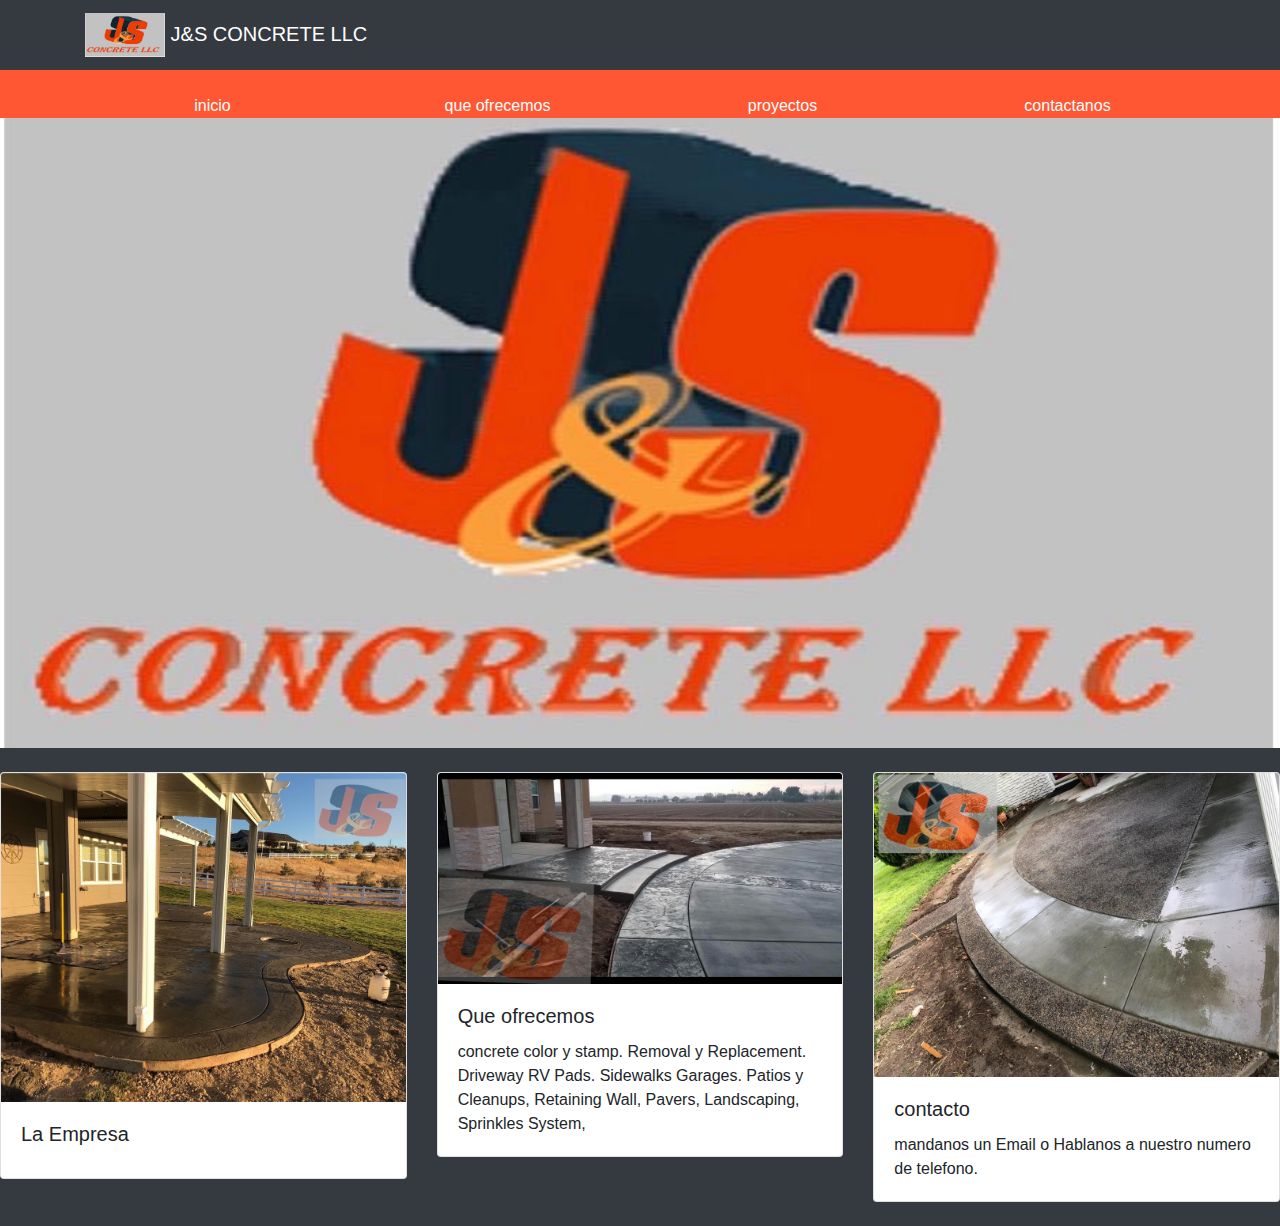
<file: index.html>
<!doctype html>
<html lang="en">
  <head>
    <body class="bg-dark"></body>
    <!-- Required meta tags -->
    <meta charset="utf-8">
    <meta name="viewport" content="width=device-width, initial-scale=1, shrink-to-fit=no">

    <!-- Bootstrap CSS -->
    <link rel="stylesheet" href="https://stackpath.bootstrapcdn.com/bootstrap/4.3.1/css/bootstrap.min.css" integrity="sha384-ggOyR0iXCbMQv3Xipma34MD+dH/1fQ784/j6cY/iJTQUOhcWr7x9JvoRxT2MZw1T" crossorigin="anonymous">
    <link rel="stylesheet" type="text/css" href="index.css">
  </head>
  <body> </body>
  <body data-spy="scroll" data-target="#navbar" data-offset="57">
  	<nav id="header" class="navbar navbar-expand-lg navbar-dark bg-dark sticky-top">
  		<div class="container">
  <a class="navbar-brand" href="#">
    <img src="images/1.jpg" alt="platzi logo">
   J&S CONCRETE LLC
    
  </a>
  <button class="navbar-toggler" type="button" data-toggle="collapse" data-target="#navbar" aria-controls="navbarSupportedContent" aria-expanded="false" aria-label="Toggle navigation">
    <span class="navbar-toggler-icon"></span>
  </button>
  </div>
</nav>
<footer id="footer" class="pd-4 pt-4">
      <div class="container">

      <div class="row text-center">
        <div class=" col-lg">
           <a href="proyectojyys.html"> inicio </a>
         
        </div>

        <div class=" col-lg">
          <a href="ofrece.html">que ofrecemos</a>
        </div>

        <div class=" col-lg">
          <a href="proyectos.html">proyectos</a>
        </div>

        <div class=" col-lg">
          <a href="contacto.html" >contactanos</a>
        </div>

      </div>
    </div>
    </footer>
<main id="main">
	<section id="speakers">
		
	</section>
<div id="carousel" class="carousel slide carousel-fade" data-ride="carousel" data-pause="false">
  <div class="carousel-inner">
    <div class="carousel-item active">
      <img class="d-block w-100" src="images/1.jpg" alt="hawaii 1">
    </div>
    <div class="carousel-item">
      <img class="d-block w-100" src="images/2.jpg" alt="hawaii 2">
    </div>
    <div class="carousel-item">
      <img class="d-block w-100" src="images/3.jpg" alt="hawaii 3">
    </div>
   
</div>
</div>
</main>
<section id="speakers" class="mt-4">
	

	<div class="row">
	<div class="col-12 col-md-6 col-lg-4 mb-4">
		<div class="card">
			<img class="card-img-top" src="principal/3.jpg" alt="foto de sacha">
			<div class="card-body">
				<h5 class="card-title">La Empresa</h5>
				<p class="card-text"></p>
                 </div>
             </div>
         </div>
         <div class="col-12 col-md-6 col-lg-4 mb-4">
		<div class="card">
			<img class="card-img-top" src="principal/4.jpg" alt="foto de sacha">
			<div class="card-body">
			
				<h5 class="card-title">Que ofrecemos</h5>
				<p class="card-text"> concrete color y stamp. Removal y Replacement. Driveway RV Pads. Sidewalks Garages. Patios y Cleanups, Retaining Wall, Pavers, Landscaping, Sprinkles System,  </p>
                 </div>
             </div>
         </div>
         
         <div class="col-12 col-md-6 col-lg-4 mb-4">
		<div class="card">
			<img class="card-img-top" src="principal/1.jpg" alt="foto de sacha">
			<div class="card-body">
			
				<h5 class="card-title">contacto</h5>
				<p class="card-text">mandanos un Email o Hablanos a nuestro numero de telefono. </p>
                 </div>
             </div>
         </div>
       
     </div>
 </div>
</section>
			


    
 
     <!-- Optional JavaScript -->
    <!-- jQuery first, then Popper.js, then Bootstrap JS -->
    <script src="https://code.jquery.com/jquery-3.3.1.slim.min.js" integrity="sha384-q8i/X+965DzO0rT7abK41JStQIAqVgRVzpbzo5smXKp4YfRvH+8abtTE1Pi6jizo" crossorigin="anonymous"></script>
    <script src="https://cdnjs.cloudflare.com/ajax/libs/popper.js/1.14.7/umd/popper.min.js" integrity="sha384-UO2eT0CpHqdSJQ6hJty5KVphtPhzWj9WO1clHTMGa3JDZwrnQq4sF86dIHNDz0W1" crossorigin="anonymous"></script>
    <script src="https://stackpath.bootstrapcdn.com/bootstrap/4.3.1/js/bootstrap.min.js" integrity="sha384-JjSmVgyd0p3pXB1rRibZUAYoIIy6OrQ6VrjIEaFf/nJGzIxFDsf4x0xIM+B07jRM" crossorigin="anonymous"></script>
    <script src="index.js"></script>
  </body>
</html>
</file>
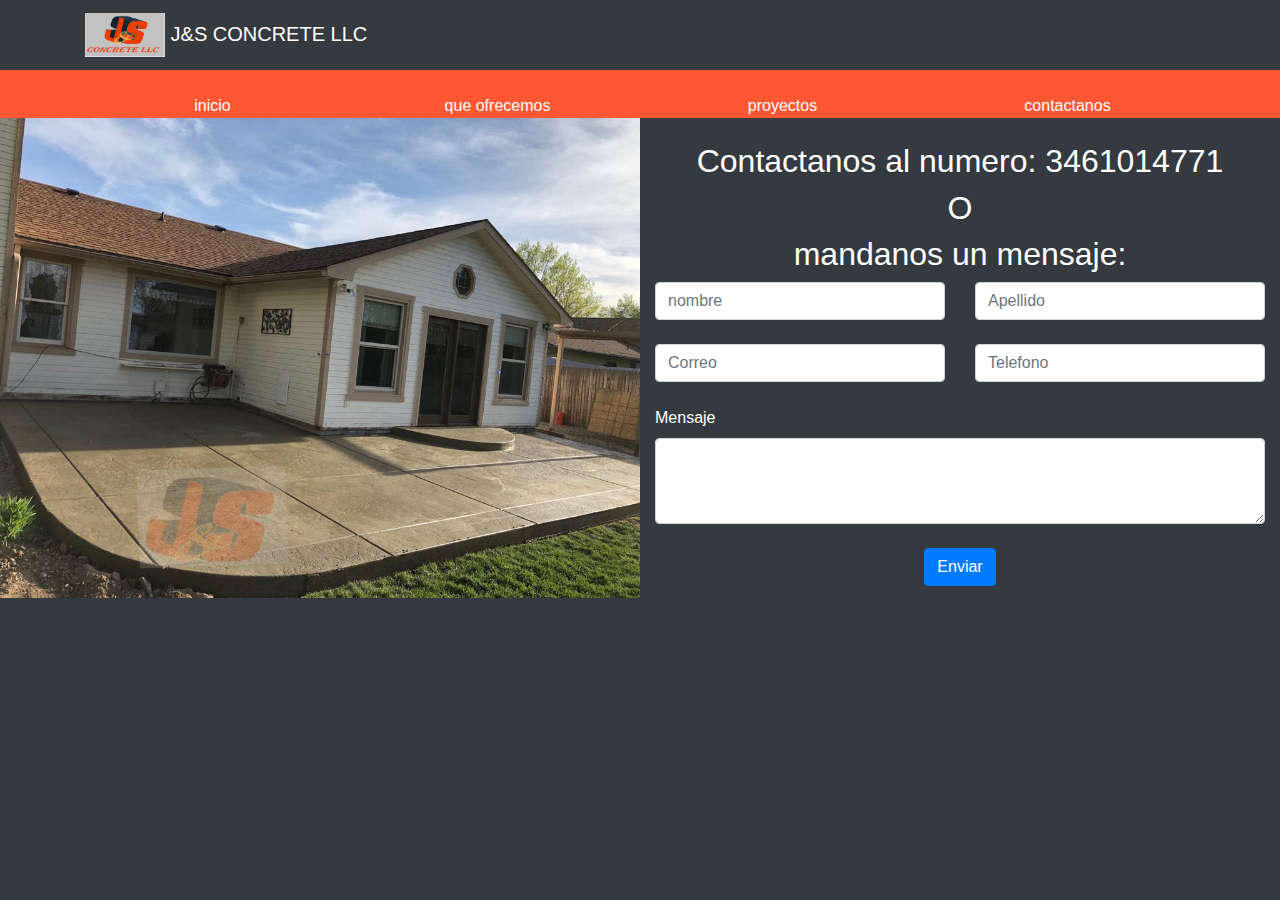
<file: contacto.html>
<!doctype html>
<html lang="en">
  <head>
<head>
<script Language="JavaScript">
<!--
function valida_envia()
{
 if (document.fvalida.nombre.value.length==0)
{
 alert("Tiene que escribir su nombre");
 document.fvalida.nombre.focus(); //ubica el cursor en la caja nombre
 return 0; //no avanza a commit
 }
 var s = document.fvalida.correo.value;
var filtro = /^([a-zA-Z0-9_\.\-])+\@(([a-zA-Z0-9\-])+\.)+([a-zA-Z0-9]{2,4})+$/;
if (!filtro.test(s)) {
 alert('Introduzca un email válido');
 document.fvalida.correo.focus();
 return 0;
 }
}
 
</script>

    <body class="bg-dark "></body>
    
    <!-- Required meta tags -->
    <meta charset="utf-8">
    <meta name="viewport" content="width=device-width, initial-scale=1, shrink-to-fit=no">

    <!-- Bootstrap CSS -->
    <link rel="stylesheet" href="https://stackpath.bootstrapcdn.com/bootstrap/4.3.1/css/bootstrap.min.css" integrity="sha384-ggOyR0iXCbMQv3Xipma34MD+dH/1fQ784/j6cY/iJTQUOhcWr7x9JvoRxT2MZw1T" crossorigin="anonymous">
    <link rel="stylesheet" type="text/css" href="index.css">
  </head> 
  <footer id="footers">
  <body data-spy="scroll" data-target="#navbar" data-offset="57">
    <nav id="header" class="navbar navbar-expand-lg sticky-top">
      <div class="container">
  <a class="navbar-brand" href="#">
    <img src="images/1.jpg" alt="platzi logo">
   J&S CONCRETE LLC
    
  </a>
  
  </div>
</nav>
</footer>

<footer id="footer" class="pd-4 pt-4">
      <div class="container">

      <div class="row text-center">
        <div class=" col-lg">
          <a href="index.html">inicio</a>
        </div>

        <div class=" col-lg">
          <a href="ofrece.html">que ofrecemos</a>
        </div>

        <div class=" col-lg">
          <a href="proyectos.html">proyectos</a>
        </div>

        <div class=" col-lg">
          <a href="#">contactanos</a>
        </div>

      </div>
    </div>
    </footer>


    <section id="place-time">
        <div class="container-fluid">
          <div class="row">
            <div class="col-12 col-lg-6 pl-0 pr-0">
              <img src="images/8.jpg" alt="honolulu" />
            </div>
            <div class="col-12 col-lg-6 pt-4 pb-4">
              <div align="center"><h2>Contactanos al numero: 3461014771</h2>
                <h2>O</h2>
              <h2>mandanos un mensaje:</h2></div>
            <form>
  <form >
  <div class="row">
    <div class="col">
      <input type="text" class="form-control" placeholder="nombre">
    </div>
    <div class="col">
      <input type="text" class="form-control" placeholder="Apellido">
    </div>
  </div>
  <br>
  <div class="row">
    <div class="col">
      <input type="email" class="form-control" placeholder="Correo" ></div>
      <tr>
 <td> </td>
    <div class="col">
      <input type="cellphone" class="form-control" placeholder="Telefono">
    </div>
  </tr>
  </div>
  <br>
  <div class="row">
     <div class="col">
    <label for="exampleFormControlTextarea1">Mensaje</label>
    <textarea class="form-control" id="exampleFormControlTextarea1" rows="3"></textarea>
  </div>
  </div>
  <br>
  <div align="center"><button type="submit" class="btn btn-primary">Enviar</button></div>
  
</form>
    </div>
  </div>
</div>

</section> 

     <!-- Optional JavaScript -->
    <!-- jQuery first, then Popper.js, then Bootstrap JS -->
    <script src="https://code.jquery.com/jquery-3.3.1.slim.min.js" integrity="sha384-q8i/X+965DzO0rT7abK41JStQIAqVgRVzpbzo5smXKp4YfRvH+8abtTE1Pi6jizo" crossorigin="anonymous"></script>
    <script src="https://cdnjs.cloudflare.com/ajax/libs/popper.js/1.14.7/umd/popper.min.js" integrity="sha384-UO2eT0CpHqdSJQ6hJty5KVphtPhzWj9WO1clHTMGa3JDZwrnQq4sF86dIHNDz0W1" crossorigin="anonymous"></script>
    <script src="https://stackpath.bootstrapcdn.com/bootstrap/4.3.1/js/bootstrap.min.js" integrity="sha384-JjSmVgyd0p3pXB1rRibZUAYoIIy6OrQ6VrjIEaFf/nJGzIxFDsf4x0xIM+B07jRM" crossorigin="anonymous"></script>
    <script src="index.js"></script>
  </body>
</html>
</file>
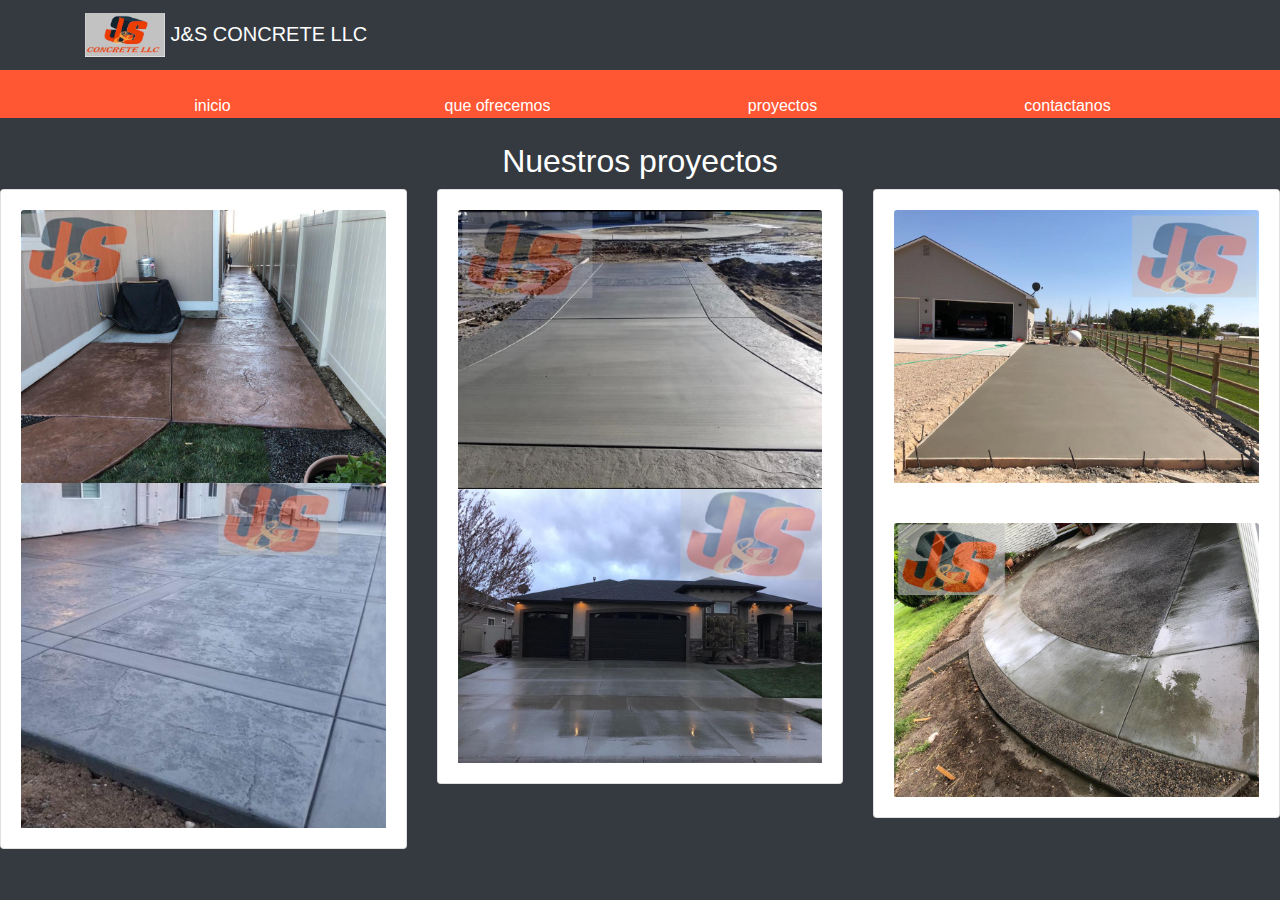
<file: ofrece.html>
<!doctype html>
<html lang="en">
  <head>
    <body class="bg-dark"></body>
    
    <!-- Required meta tags -->
    <meta charset="utf-8">
    <meta name="viewport" content="width=device-width, initial-scale=1, shrink-to-fit=no">

    <!-- Bootstrap CSS -->
    <link rel="stylesheet" href="https://stackpath.bootstrapcdn.com/bootstrap/4.3.1/css/bootstrap.min.css" integrity="sha384-ggOyR0iXCbMQv3Xipma34MD+dH/1fQ784/j6cY/iJTQUOhcWr7x9JvoRxT2MZw1T" crossorigin="anonymous">
    <link rel="stylesheet" type="text/css" href="index.css">
  </head>
  <body 
    bgcolor="FF6347" >
  </body>
  <body data-spy="scroll" data-target="#navbar" data-offset="57">
    <nav id="header" class="navbar navbar-expand-lg navbar-dark bg-dark sticky-top">
      <div class="container">
  <a class="navbar-brand" href="#">
    <img src="images/1.jpg" alt="platzi logo">
   J&S CONCRETE LLC
    
  </a>
  
  </div>
</nav>
<footer id="footer" class="pd-4 pt-4">
      <div class="container">

      <div class="row text-center">
        <div class=" col-lg">
          <a href="index.html">inicio</a>
        </div>

        <div class=" col-lg">
          <a href="ofrece.html">que ofrecemos</a>
        </div>

        <div class=" col-lg">
          <a href="proyectos.html">proyectos</a>
        </div>

        <div class=" col-lg">
          <a href="contacto.html">contactanos</a>
        </div>

      </div>
    </div>
    </footer>

<section id="speakers" class="mt-4">
  <div class="container">
    <div class="col text-center tex-uppercase">
      <h2 style="color:#FFffff"> Nuestros proyectos</h2>
    </div>
  </div>
<div class="row">
  <div class="col-12 col-md-6 col-lg-4 mb-4">
    <div class="card">
      <div class="card-body">
      <div class="badges">
       <img class="card-img-top" src="images/12.jpg" alt="foto de sacha">
       <img class="card-img-top" src="images/5.jpg" alt="foto de sacha">
      </div>
                 </div>
             </div>
         </div>
         <div class="col-12 col-md-6 col-lg-4 mb-4">
    <div class="card">
      
      <div class="card-body">
      <div class="badges">
        <img class="card-img-top" src="images/4.jpg" >
       <img class="card-img-top" src="images/6.jpg" >
      </div>
        
                 </div>
             </div>
         </div>
         <div class="col-12 col-md-6 col-lg-4 mb-4">
    <div class="card">
      
      <div class="card-body">
      <div class="badges">
        <img class="card-img-top" src="images/7.jpg" alt="foto de sacha">
        </div>
        
                 </div>
                 <div class="card-body">
      <div class="badges">
        <img class="card-img-top" src="images/14.jpg" alt="foto de sacha">
        </div>
        
                 </div>
             </div>
         </div>


  
</div>

</section>
      


    
 
     <!-- Optional JavaScript -->
    <!-- jQuery first, then Popper.js, then Bootstrap JS -->
    <script src="https://code.jquery.com/jquery-3.3.1.slim.min.js" integrity="sha384-q8i/X+965DzO0rT7abK41JStQIAqVgRVzpbzo5smXKp4YfRvH+8abtTE1Pi6jizo" crossorigin="anonymous"></script>
    <script src="https://cdnjs.cloudflare.com/ajax/libs/popper.js/1.14.7/umd/popper.min.js" integrity="sha384-UO2eT0CpHqdSJQ6hJty5KVphtPhzWj9WO1clHTMGa3JDZwrnQq4sF86dIHNDz0W1" crossorigin="anonymous"></script>
    <script src="https://stackpath.bootstrapcdn.com/bootstrap/4.3.1/js/bootstrap.min.js" integrity="sha384-JjSmVgyd0p3pXB1rRibZUAYoIIy6OrQ6VrjIEaFf/nJGzIxFDsf4x0xIM+B07jRM" crossorigin="anonymous"></script>
    <script src="index.js"></script>
  </body>
</html>
</file>
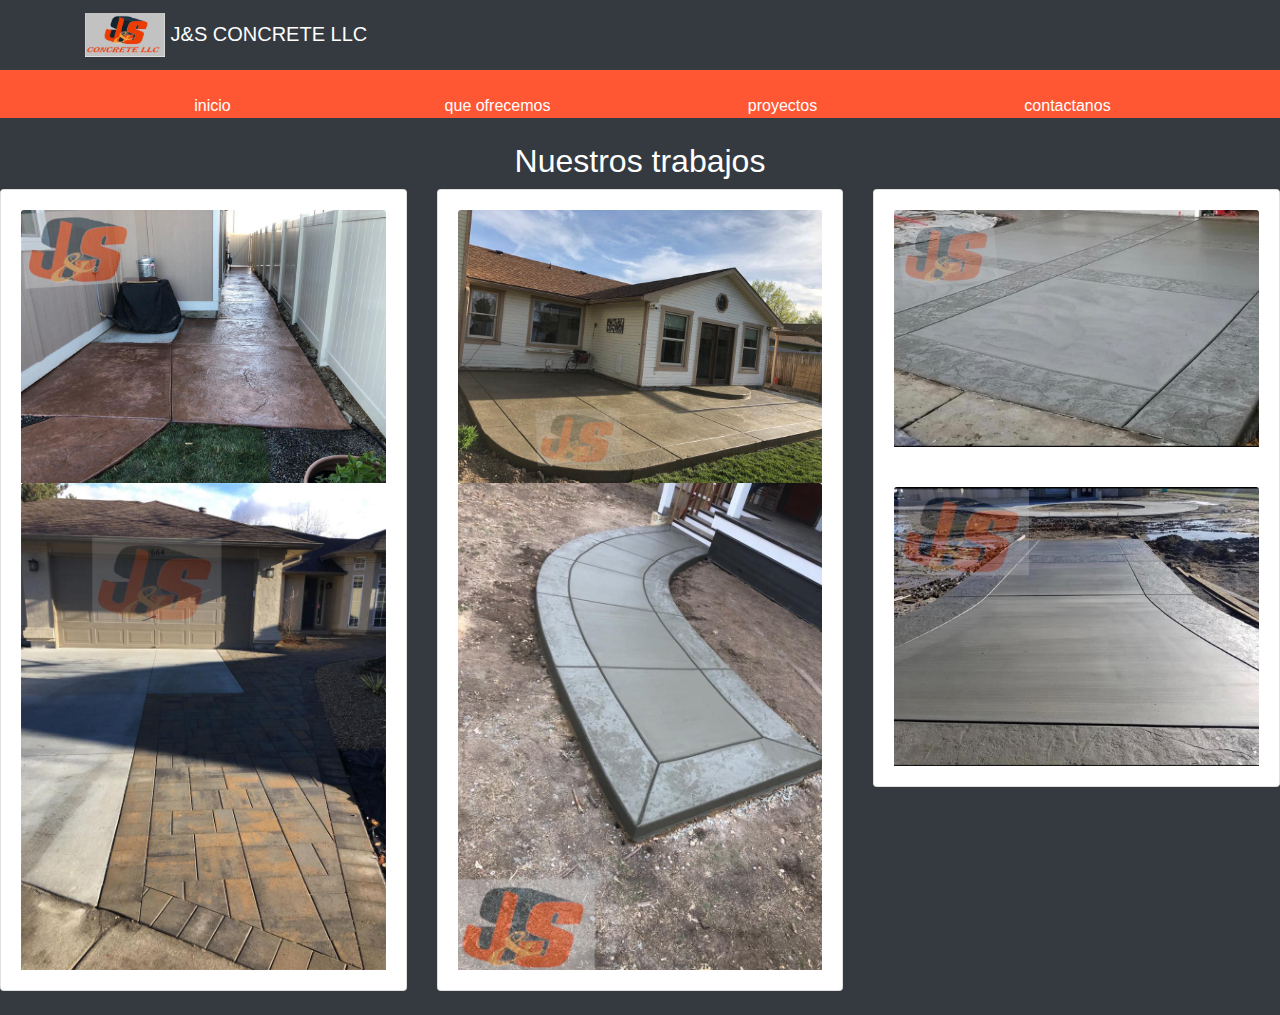
<file: proyectos.html>
<!doctype html>
<html lang="en">
  <head>
    <body class="bg-dark"></body>
    <!-- Required meta tags -->
    <meta charset="utf-8">
    <meta name="viewport" content="width=device-width, initial-scale=1, shrink-to-fit=no">

    <!-- Bootstrap CSS -->
    <link rel="stylesheet" href="https://stackpath.bootstrapcdn.com/bootstrap/4.3.1/css/bootstrap.min.css" integrity="sha384-ggOyR0iXCbMQv3Xipma34MD+dH/1fQ784/j6cY/iJTQUOhcWr7x9JvoRxT2MZw1T" crossorigin="anonymous">
    <link rel="stylesheet" type="text/css" href="index.css">
  </head>
  <body data-spy="scroll" data-target="#navbar" data-offset="57">
    <nav id="header" class="navbar navbar-expand-lg navbar-dark bg-dark sticky-top">
      <div class="container">
  <a class="navbar-brand" href="#">
    <img src="images/1.jpg" alt="platzi logo">
   J&S CONCRETE LLC
  </a>
  </div>
</nav>
<footer id="footer" class="pd-4 pt-4">
      <div class="container">

      <div class="row text-center">
        <div class=" col-lg">
          <a href="index.html">inicio</a>
        </div>

        <div class=" col-lg">
          <a href="ofrece.html">que ofrecemos</a>
        </div>

        <div class=" col-lg">
          <a href="#">proyectos</a>
        </div>

        <div class=" col-lg">
          <a href="contacto.html">contactanos</a>
        </div>

      </div>
    </div>
    </footer>

<section id="speakers" class="mt-4">
  <div class="container">
    <div class="col text-center tex-uppercase">
      <h2 style="color:#FFffff"> Nuestros trabajos</h2>
    </div>
  </div>
<div class="row">
  <div class="col-12 col-md-6 col-lg-4 mb-4">
    <div class="card">
      <div class="card-body">
      <div class="badges">
       <img class="card-img-top" src="images/12.jpg" alt="foto de sacha">
       <img class="card-img-top" src="images/10.jpg" alt="foto de sacha">
      </div>
                 </div>
             </div>
         </div>
         <div class="col-12 col-md-6 col-lg-4 mb-4">
    <div class="card">
      
      <div class="card-body">
      <div class="badges">
        <img class="card-img-top" src="images/8.jpg" >
       <img class="card-img-top" src="images/9.jpg" >
      </div>
        
                 </div>
             </div>
         </div>
         <div class="col-12 col-md-6 col-lg-4 mb-4">
    <div class="card">
      
      <div class="card-body">
      <div class="badges">
        <img class="card-img-top" src="images/2.jpg" alt="foto de sacha">
        </div>
        
                 </div>
                 <div class="card-body">
      <div class="badges">
        <img class="card-img-top" src="images/4.jpg" alt="foto de sacha">
        </div>
        
                 </div>
             </div>
         </div>


  
</div>

</section>
      


    
 
     <!-- Optional JavaScript -->
    <!-- jQuery first, then Popper.js, then Bootstrap JS -->
    <script src="https://code.jquery.com/jquery-3.3.1.slim.min.js" integrity="sha384-q8i/X+965DzO0rT7abK41JStQIAqVgRVzpbzo5smXKp4YfRvH+8abtTE1Pi6jizo" crossorigin="anonymous"></script>
    <script src="https://cdnjs.cloudflare.com/ajax/libs/popper.js/1.14.7/umd/popper.min.js" integrity="sha384-UO2eT0CpHqdSJQ6hJty5KVphtPhzWj9WO1clHTMGa3JDZwrnQq4sF86dIHNDz0W1" crossorigin="anonymous"></script>
    <script src="https://stackpath.bootstrapcdn.com/bootstrap/4.3.1/js/bootstrap.min.js" integrity="sha384-JjSmVgyd0p3pXB1rRibZUAYoIIy6OrQ6VrjIEaFf/nJGzIxFDsf4x0xIM+B07jRM" crossorigin="anonymous"></script>
    <script src="index.js"></script>
  </body>
</html>
</file>
<file: index.css>
.text-platzi{
	    color: #97c93e !important;
}

#header img{
	width: 80px;
}

#main .carousel-inner img{
	max-height: 70vh;
	object-fit: cover;
	filter: grayscale(00%);
}

#carousel .overlay{
	position: absolute;
	top: 0;
	bottom: 0;
	left: 0;
	right: 0;
	background-color: rgba(0,0,0,0.5);
	color: gray;
}


#carousel .overlay .container,
#carousel .overlay .row{
	height: 100%;
}

.btn-platzi{
	background-color: #97c93e;
	color: white;
}

.btn-platzi: hover {
	background-color: : #82ad36
}

#place-time{
	background-color: #343a40;
	color: white;
}
#place-time img{
	max-width: 100%;
}

#footer{
	background: linear-gradient(90deg,#ff5733,#ff5733 25%,#ff5733);
}

#footer a {
	color: white;
}
s
#footers{
	background: linear-gradient(90deg,#ff5733,#ff5733 25%,#ff5733);
}

#footers a {
	color: white;
}
s
</file>
